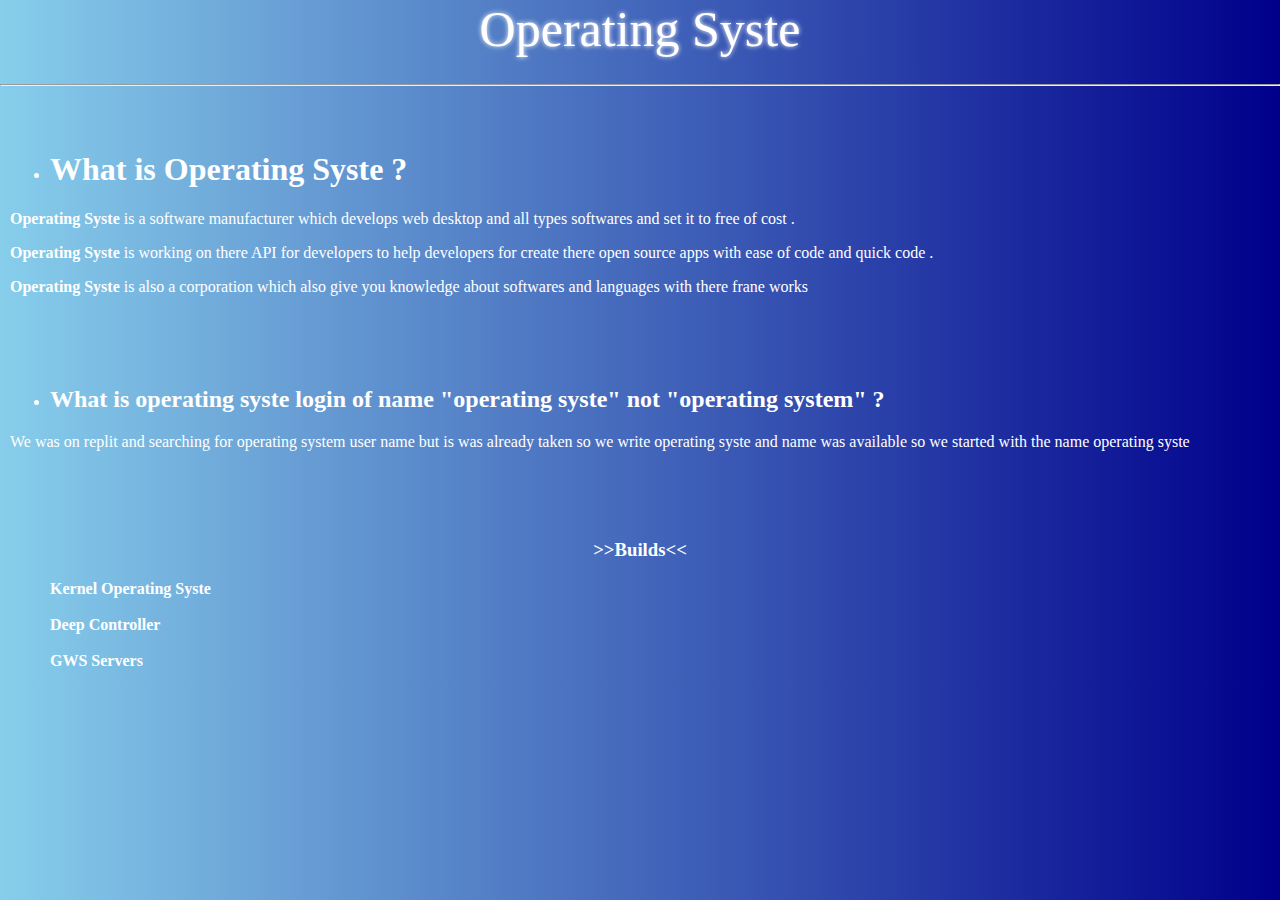
<file: index.html>
<!DOCTYPE html>
<html lang="en">
<head>
  <meta charset="UTF-8">
  <meta http-equiv="X-UA-Compatible" content="IE=Edge">
  <meta name="viewport" content="width=device-width, initial-scale=1">

  <title>Operating Syste</title>
  
  <!-- HTML -->
  

  <!-- Custom Styles -->
  <link rel="stylesheet" href="style.css">
</head>

<body>
  <div>
    <center>
      <nav>
        Operating Syste
      </nav>
    </center>
  </div>
  <br>
  <hr>
  <br>
  <br>

<div class="content">

  <div>
    <ul>
      <li>
        <h1>
          What is Operating Syste ?
        </h1>
      </li>
    </ul>
    <div>
      <div>
        <p>
          <b>Operating Syste</b> is a software manufacturer which develops web desktop and all types softwares and set it to free of cost . 
        </p>
        <!-- <br>
        <br>
        <br> -->
        <p>
          <b>Operating Syste</b> is working on there API for developers to help developers for create there open source apps with ease of code and quick code .
        </p>
        
        <p>
          <b>Operating Syste</b> is also a corporation which also give you knowledge about softwares and languages with there frane works 
        </p>
      </div>
    </div>
  </div>
  
  <br>
  <br>
  <br>
  <div>
    <div>
      <ul>
        <li>
          <h2>
          What is operating syste login of name "operating syste" not "operating system" ?
          </h2>
        </li>
      </ul>
    </div>
    
    <div>
      <p>
        We was on replit and searching for operating system user name but is was already taken so we write operating syste and name was available so we started with the name operating syste 
      </p>
    </div>
  </div>
  
  
  <div>
    <br>
    <br>
    <br>
  </div>
  
  
  <div>
    <center>
      <h3>
        >>Builds<<
      </h3>
    </center>
    <ol onclick="not_av()">
      
        <b>Kernel Operating Syste</b><br><br>
        <b>
          Deep Controller
        </b><br><br>
        <b>
          GWS Servers
        </b>
      
    </ol>
  </div>
  
  
</div>
  <!-- Project -->
  <script src="main.js"></script>
</body>
</html>
</file>
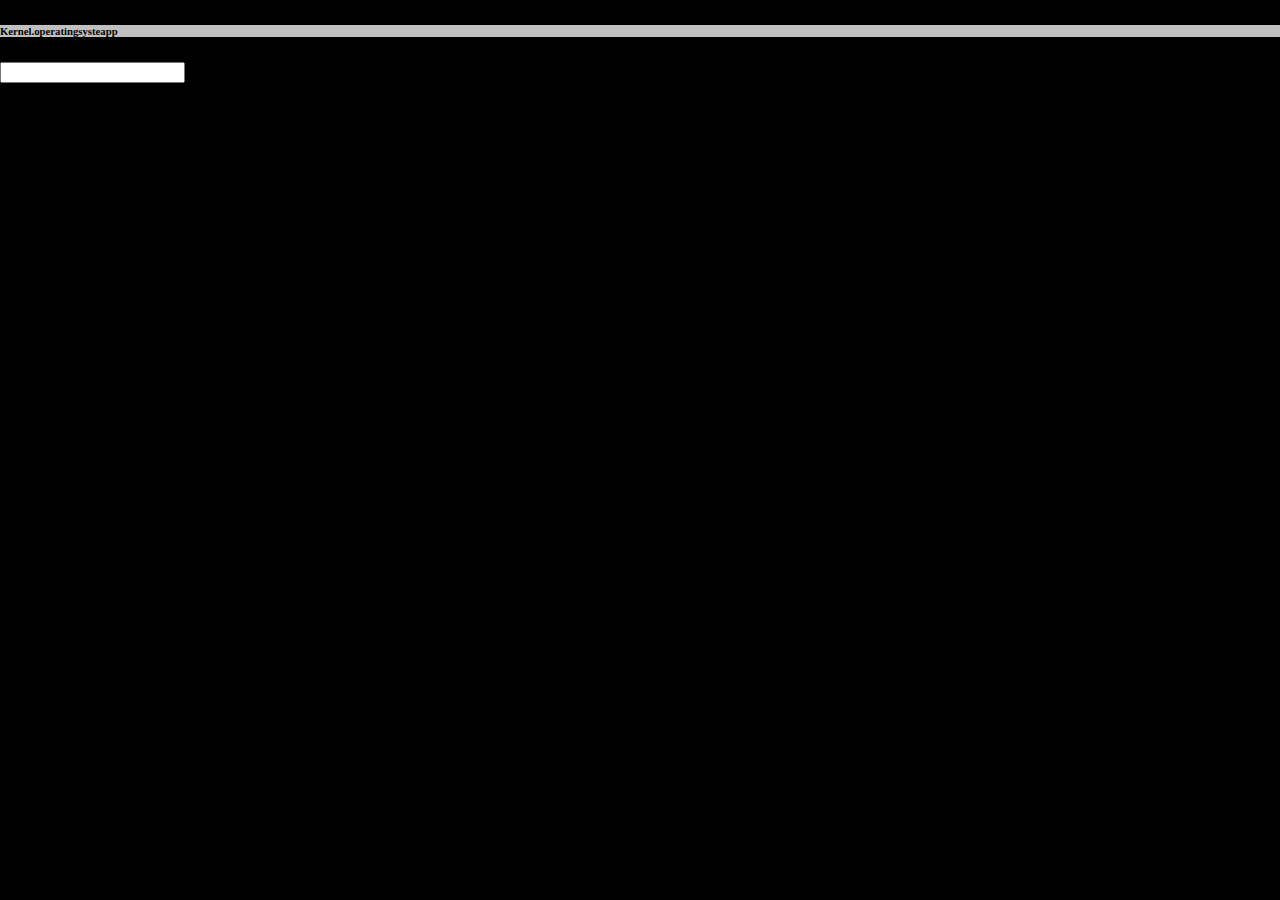
<file: kernel.html>
<!DOCTYPE html>
<html>

<head>
  <meta charset="UTF-8">
  <meta name="viewport" content="width=device-width, initial-scale=1">
  <title>Operating Syste - Kernel - app</title>
  <style>
    body{
      margin: 0px;
      background-color: black;
    }
    h6{
      background-color: silver;
    }
  </style>
</head>

<body>

<h6>Kernel.operatingsysteapp</h6>
<input type="command">
</body>

</html>
</file>
<file: style.css>
body {
  background-image: linear-gradient(to left, darkblue, skyblue);
  color: white;
  user-select: none;
  margin: 0px;
}
nav{
  background-image: linear-gradient(to left, darkblue, skyblue);
  color: white;
  text-shadow: 0px 0px 5px white;
  font-size: 50px;
  text-align: center;
}
.content{
  margin: 10px;
}
</file>
